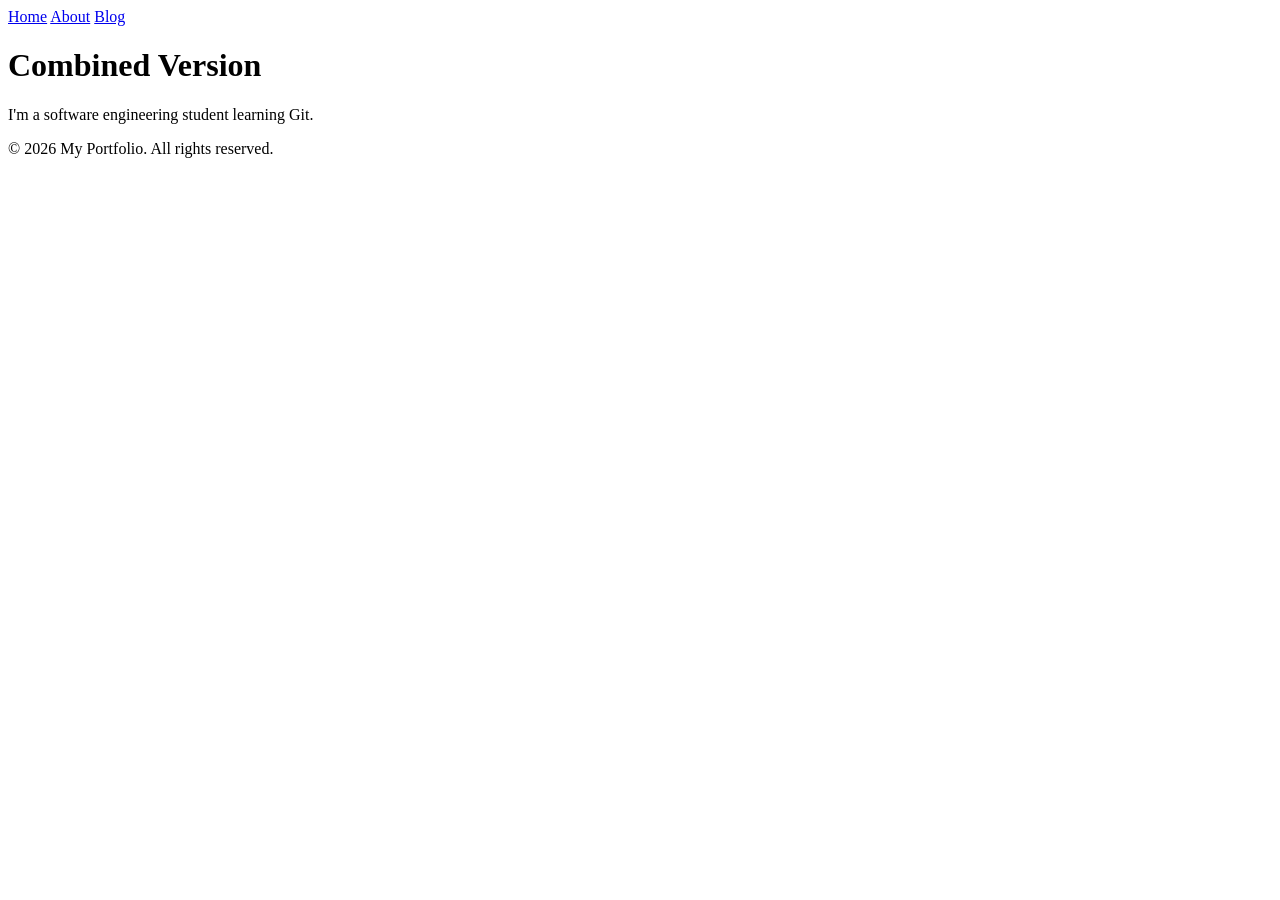
<file: index.html>
<!DOCTYPE html>
<html lang="en">
<head>
    <meta charset="UTF-8">
    <title>My Portfolio</title>
</head>
<body>
    <nav>
        <a href="index.html">Home</a>
        <a href="about.html">About</a>
        <a href="blog.html">Blog</a>
    </nav>
    
    <h1>Combined Version</h1>
    <p>I'm a software engineering student learning Git.</p>
    
    <footer>
        <p>&copy; 2026 My Portfolio. All rights reserved.</p>
    </footer>
</body>
</html>
</file>
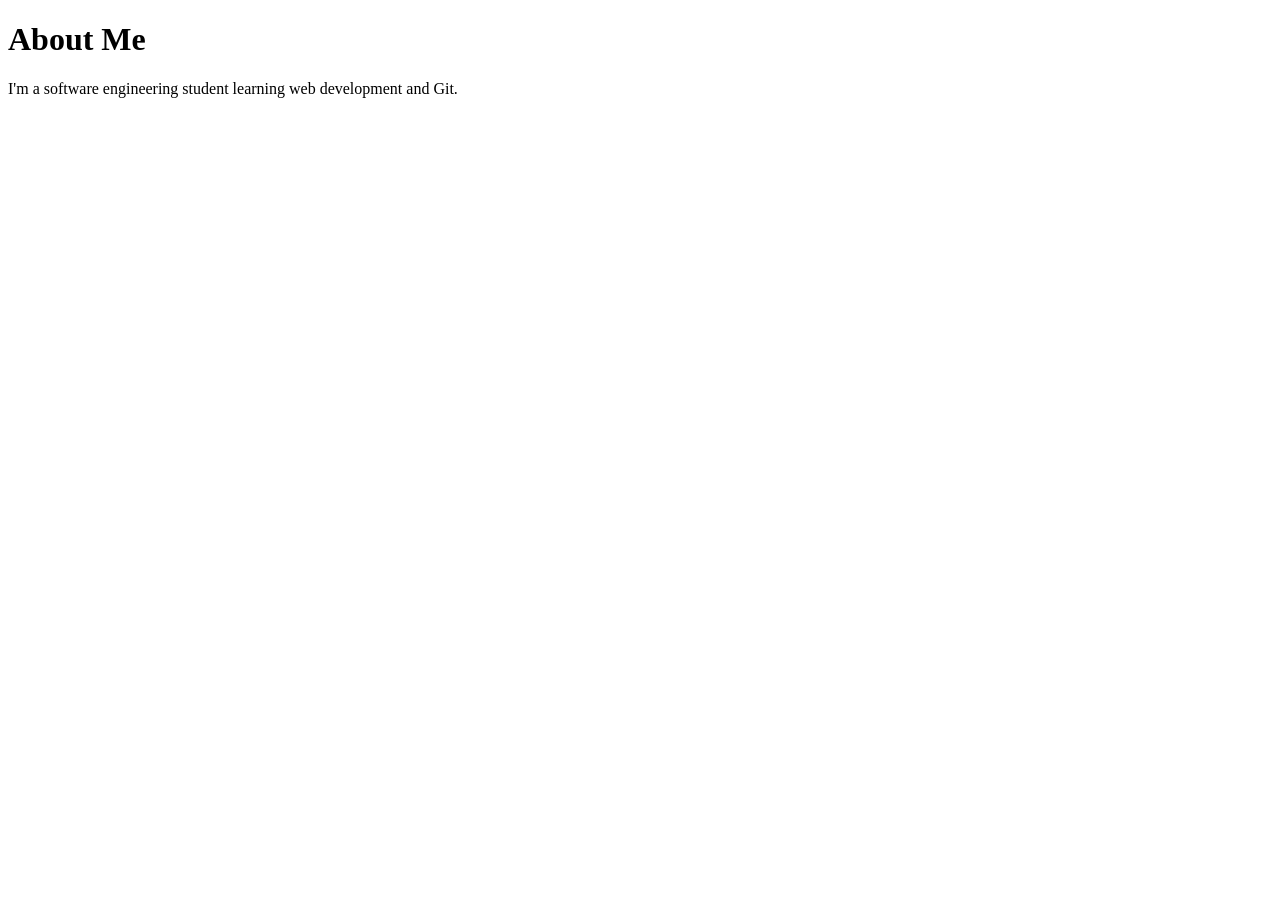
<file: about.html>
<!DOCTYPE html>
<html lang="en">
<head>
    <meta charset="UTF-8">
    <title>About Me</title>
</head>
<body>
    <h1>About Me</h1>
    <p>I'm a software engineering student
       learning web development and Git.</p>
</body>
</html>
</file>
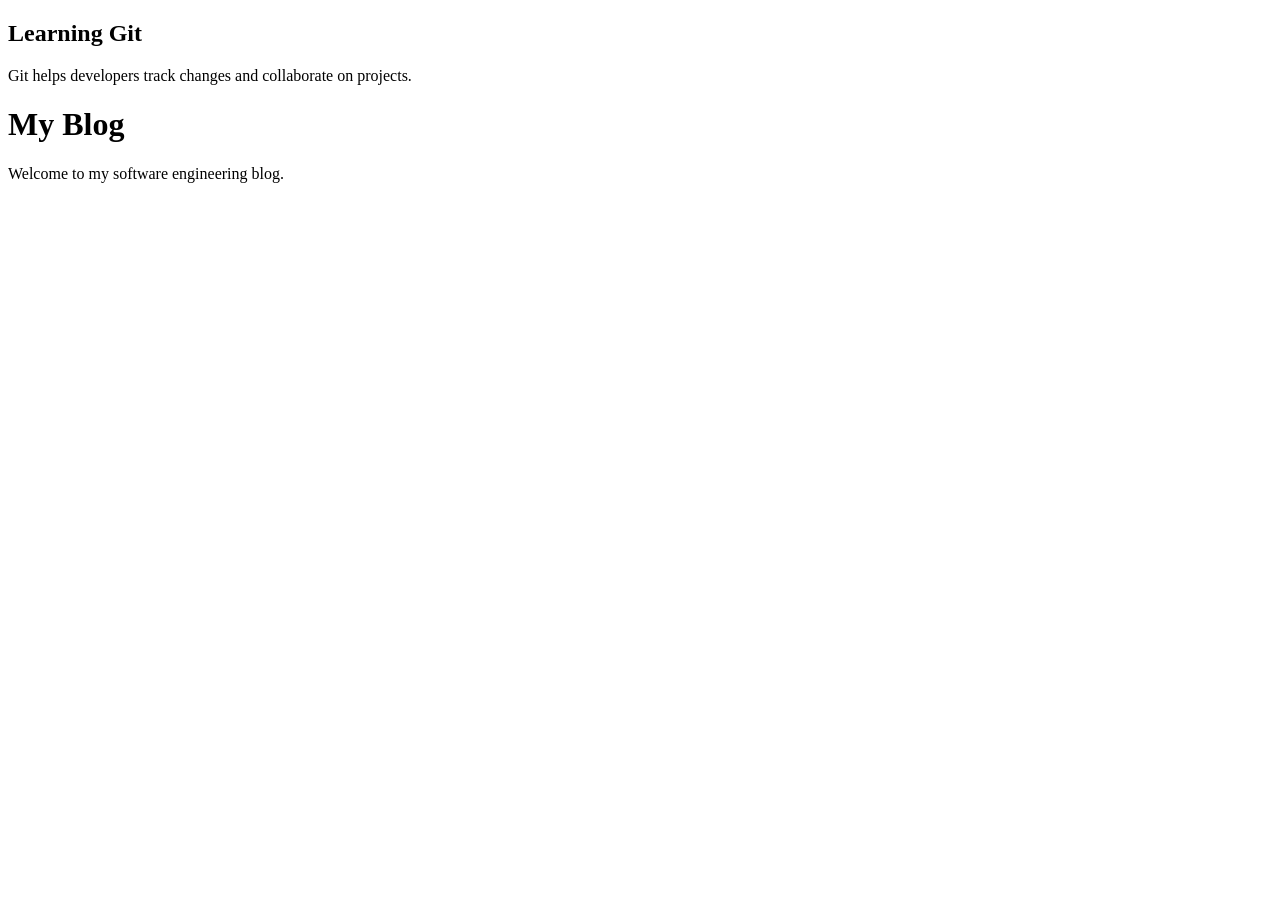
<file: blog.html>
<!DOCTYPE html>
<html lang="en">
<head>
    <meta charset="UTF-8">
    <title>My Blog</title>
</head>
<article>
    <h2>Learning Git</h2>
    <p>
        Git helps developers track changes
        and collaborate on projects.
    </p>
</article>
<body>
    <h1>My Blog</h1>
    <p>Welcome to my software engineering blog.</p>
</body>
</html>
</file>
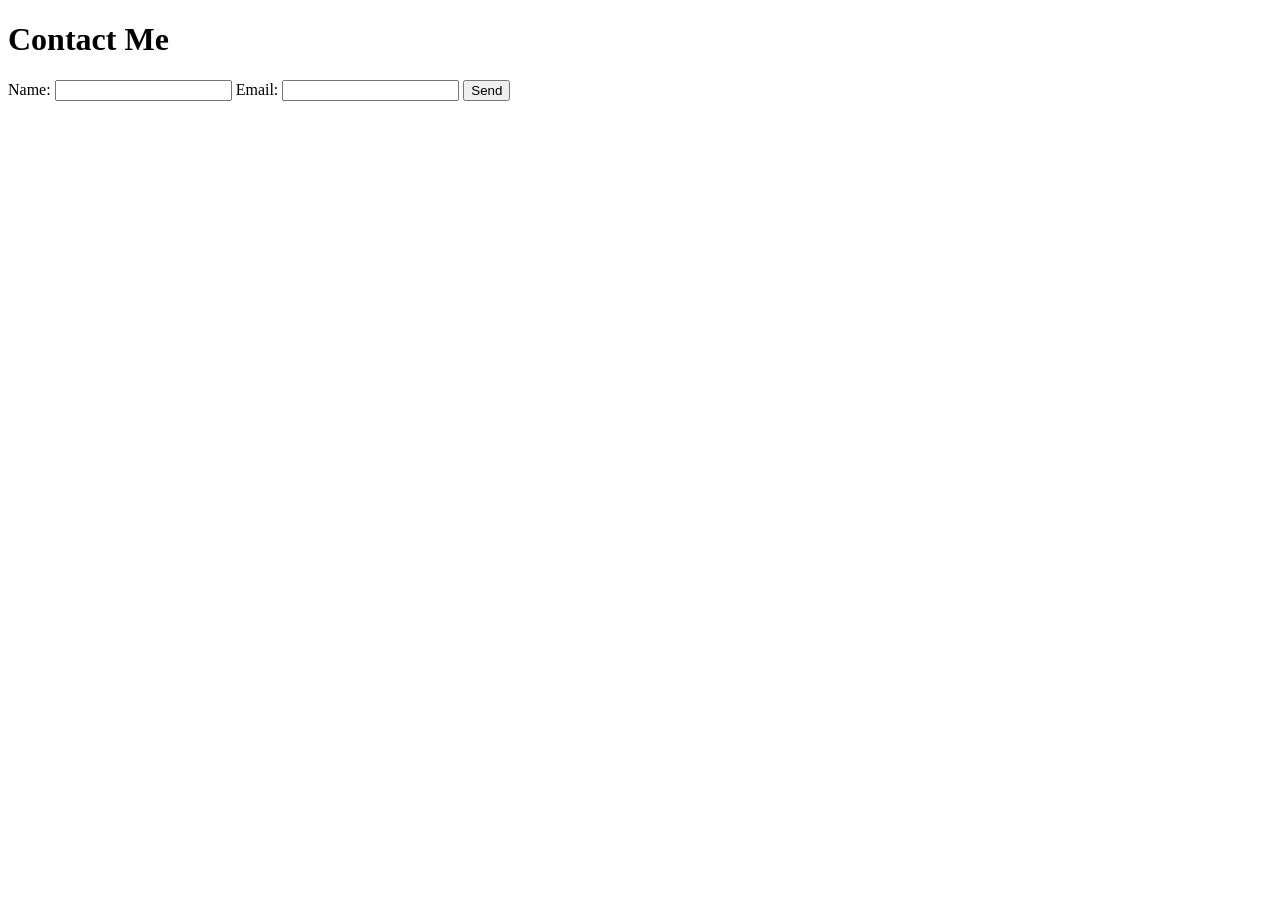
<file: contact.html>
<!DOCTYPE html>
<html lang="en">
<head>
    <meta charset="UTF-8">
    <title>Contact Me</title>
</head>
<body>
    <h1>Contact Me</h1>

    <form>
        <label for="name">Name:</label>
        <input type="text" id="name" name="name">

        <label for="email">Email:</label>
        <input type="email" id="email" name="email">

        <button type="submit">Send</button>
    </form>
</body>
</html>
</file>
